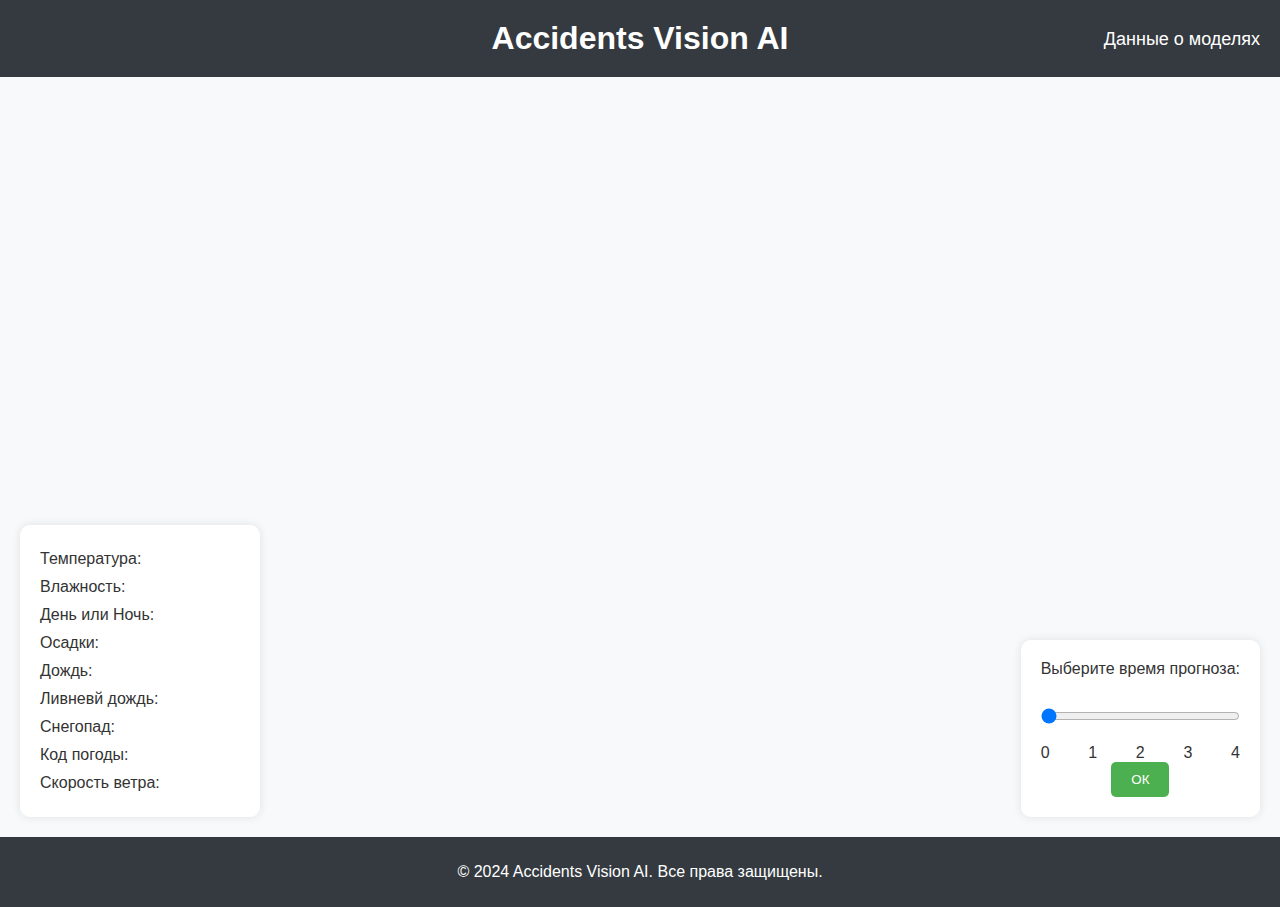
<file: index.html>
<!DOCTYPE html>
<html lang="ru">
<head>
    <meta charset="UTF-8">
    <meta name="viewport" content="width=device-width, initial-scale=1.0">
    <title>Accidents Vision AI</title>
    <link rel="stylesheet" href="styles.css">
    <script src="https://api-maps.yandex.ru/2.1/?apikey=7d469540-f248-47b7-8c6e-3955a5bbe3e7&lang=ru_RU" type="text/javascript"></script>
    <script src="script.js" defer></script>
</head>
<body>
    <header>
        <h1>Accidents Vision AI</h1>
        <a href="statistics_models.html" class="statistics-link">Данные о моделях</a>
    </header>
    <main>
        <div id="map"></div>
        <div class="slider-container">
            <label for="time-range">Выберите время прогноза:</label>
            <input type="range" id="time-range" min="0" max="4" step="1" value="0">
            <div class="slider-labels">
                <span>0</span>
                <span>1</span>
                <span>2</span>
                <span>3</span>
                <span>4</span>
            </div>
            <button id="ok-button">ОК</button>
        </div>
        <div class="weather-container" id="weather-container">
            <p>Температура: <span id="temperature"></span></p>
            <p>Влажность: <span id="humidity"></span></p>
            <p>День или Ночь: <span id="day-night"></span></p>
            <p>Осадки: <span id="precipitation"></span></p>
            <p>Дождь: <span id="rain"></span></p>
            <p>Ливневй дождь: <span id="showers"></span></p>
            <p>Снегопад: <span id="snowfall"></span></p>
            <p>Код погоды: <span id="weather-code"></span></p>
            <p>Скорость ветра: <span id="wind-speed"></span></p>
        </div>
    </main>
    <footer>
        <p>&copy; 2024 Accidents Vision AI. Все права защищены.</p>
    </footer>
</body>
</html>
</file>
<file: styles.css>
body {
    font-family: 'Arial', sans-serif;
    margin: 0;
    padding: 0;
    display: flex;
    flex-direction: column;
    min-height: 100vh;
    background-color: #f8f9fa;
    color: #333;
}

header {
    background-color: #343a40;
    color: white;
    padding: 20px;
    text-align: center;
    position: relative;
}

header h1 {
    margin: 0;
    display: inline-block;
}

.statistics-link {
    position: absolute;
    right: 20px;
    top: 50%;
    transform: translateY(-50%);
    color: white;
    text-decoration: none;
    font-size: 18px;
}

.statistics-link:hover {
    text-decoration: underline;
}

main {
    position: relative;
    flex: 1;
    display: flex;
}

#map {
    width: 100%;
    height: calc(100vh - 140px); /* Высота карты минус высота header и footer */
}

.slider-container {
    position: absolute;
    bottom: 20px;
    right: 20px;
    background-color: rgba(255, 255, 255, 0.9);
    padding: 20px;
    border-radius: 10px;
    box-shadow: 0 0 10px rgba(0, 0, 0, 0.1);
    display: flex;
    flex-direction: column;
    align-items: center;
}

.slider-container label {
    margin-bottom: 10px;
}

.slider-container input[type="range"] {
    width: 100%;
    margin: 20px 0;
}

.slider-container .slider-labels {
    display: flex;
    justify-content: space-between;
    width: 100%;
}

.slider-container button {
    padding: 10px 20px;
    background-color: #4caf50;
    color: white;
    border: none;
    border-radius: 5px;
    cursor: pointer;
    transition: background-color 0.3s;
}

.slider-container button:hover {
    background-color: #45a049;
}

.weather-container {
    position: absolute;
    bottom: 20px;
    left: 20px;
    background-color: rgba(255, 255, 255, 0.9);
    padding: 20px;
    border-radius: 10px;
    box-shadow: 0 0 10px rgba(0, 0, 0, 0.1);
    display: flex;
    flex-direction: column;
    align-items: flex-start;
    width: 200px;
}

.weather-container p {
    margin: 5px 0;
}

footer {
    background-color: #343a40;
    color: white;
    text-align: center;
    padding: 10px 0;
}

/* Стили для баннера */
.banner {
    position: absolute;
    top: 50%;
    left: 50%;
    transform: translate(-50%, -50%);
    background-color: rgba(0, 123, 255, 0.9);
    color: white;
    padding: 20px 40px;
    border-radius: 10px;
    box-shadow: 0 0 15px rgba(0, 0, 0, 0.2);
    text-align: center;
    z-index: 1000; /* Убедитесь, что баннер отображается поверх карты */
    font-size: 18px;
    width: 80%;
    max-width: 600px;
}

.banner p {
    margin: 0;
}
</file>
